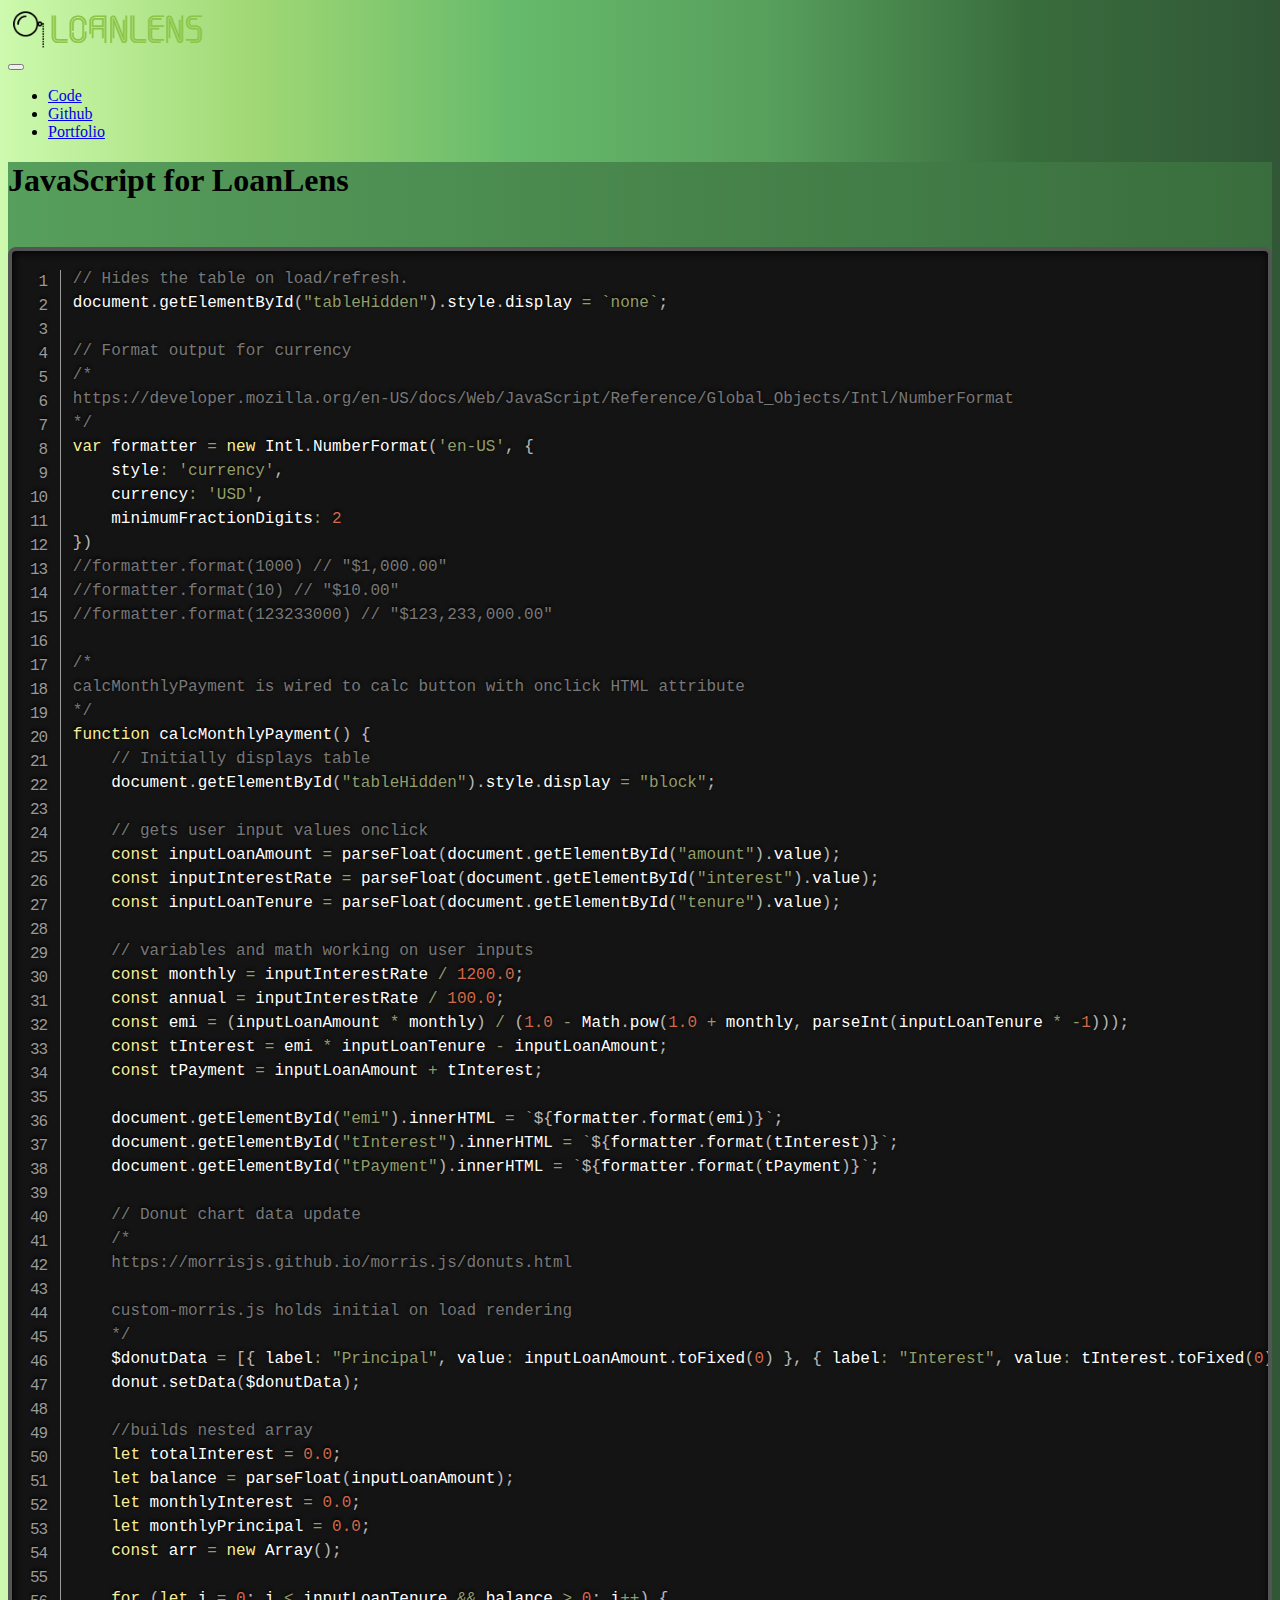
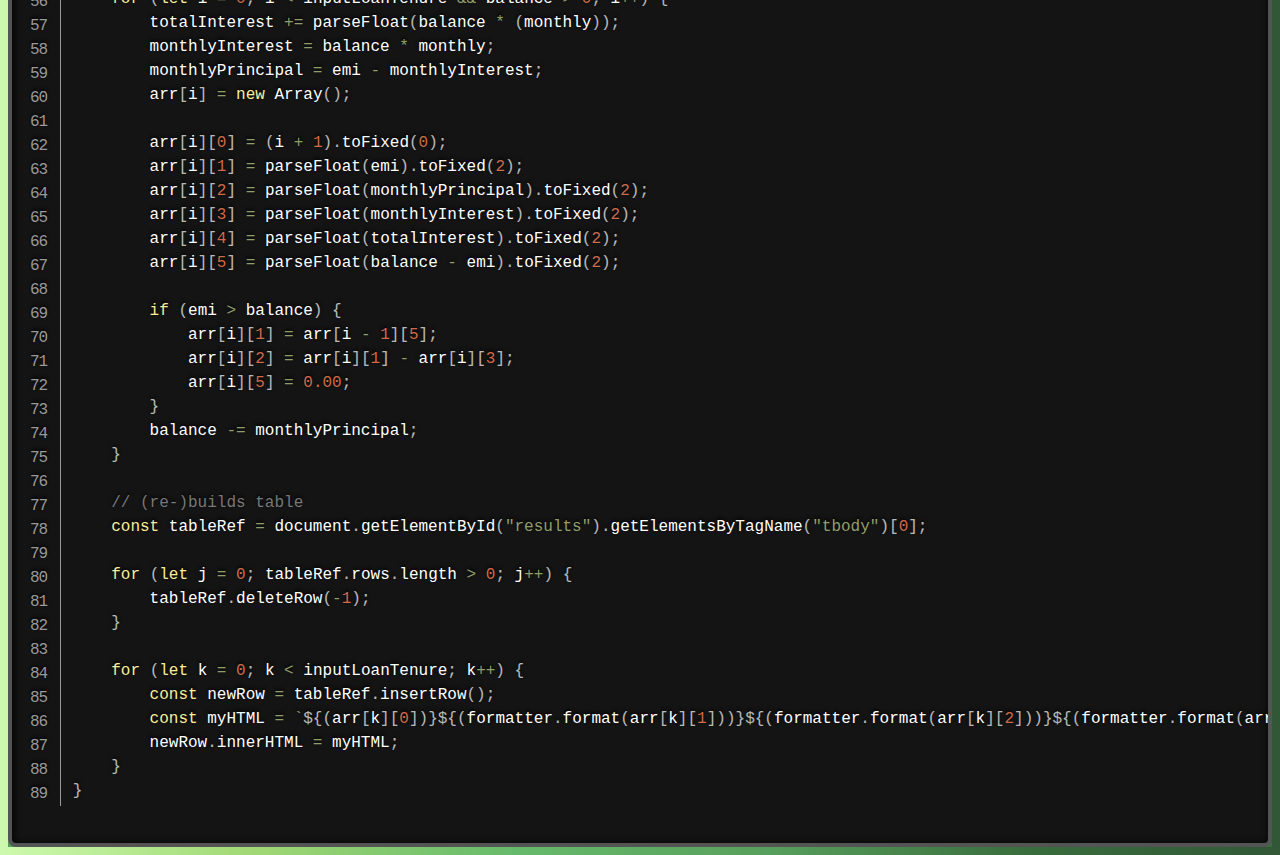
<file: codePage.html>
﻿<!DOCTYPE html>
<html lang="en">

<head>

    <meta charset="utf-8">
    <meta name="viewport" content="width=device-width, initial-scale=1, shrink-to-fit=no">
    <meta name="description" content="">
    <meta name="author" content="">

    <title>LoanLens Code</title>

    <!-- Bootstrap core CSS -->
    <link rel="stylesheet" href="https://stackpath.bootstrapcdn.com/bootstrap/4.5.0/css/bootstrap.min.css" integrity="sha384-9aIt2nRpC12Uk9gS9baDl411NQApFmC26EwAOH8WgZl5MYYxFfc+NcPb1dKGj7Sk" crossorigin="anonymous">

    <!--favicon-->
    <link rel="icon" href="Images/favicon.ico">
    <link rel="shortcut icon" type="image/x-icon" href="Images/icons8-monocle-50.png" />
    <link href="css/prism.css" rel="stylesheet" />

    <link href="css/custom.css" rel="stylesheet" />
</head>

<body class="background">

    <!-- Navigation -->
    <nav class="navbar navbar-expand-lg navbar-dark bg-dark fixed-top pb-2 mb-2">
        <div class="navbar-container container">
            <div class="navbar-brand">
                <a class="navbar-brand-logo" href="index.html">

                    <img src="Images/LoanLens-PixTeller.png" alt="" />
                </a>
            </div>
            <!--<a class="navbar-brand" href="/Index.html">LoanLens Code</a>-->
            <button class="navbar-toggler" type="button" data-toggle="collapse" data-target="#navbarResponsive" aria-controls="navbarResponsive" aria-expanded="false" aria-label="Toggle navigation">
                <span class="navbar-toggler-icon"></span>
            </button>
            <div class="collapse navbar-collapse" id="navbarResponsive">
                <ul class="navbar-nav ml-auto">
                    <li class="nav-item">
                        <a class="nav-link" href="codePage.html">Code</a>
                    </li>
                    <li class="nav-item">
                        <a class="nav-link" href="https://github.com/juliosegarra/LoanLens" target="_blank">Github</a>
                    </li>
                    <li class="nav-item">
                        <a class="nav-link" href="https://www.juliosegarra.com">Portfolio</a>
                    </li>
                </ul>
            </div>
        </div>
    </nav>

    <!-- Page Content -->
    <section class="mb-5 mt-5">
    <div class="container">
        <div class="row">
            <div class="col-lg-12 text-center">
                <h1 class="mt-5">JavaScript for LoanLens</h1>
                <br />

                <!--<ul>
                    <li class="nav-item">
                        <a class="btn-dark">JavaScript</a>
                    </li>
                    <li class="nav-item">
                        <a>HTML</a>
                    </li>
                </ul>-->



                <div class="col">
<pre>
<code class="language-js line-numbers">// Hides the table on load/refresh.
document.getElementById("tableHidden").style.display = `none`;

// Format output for currency
/* 
https://developer.mozilla.org/en-US/docs/Web/JavaScript/Reference/Global_Objects/Intl/NumberFormat
*/
var formatter = new Intl.NumberFormat('en-US', {
    style: 'currency',
    currency: 'USD',
    minimumFractionDigits: 2
})
//formatter.format(1000) // "$1,000.00"
//formatter.format(10) // "$10.00"
//formatter.format(123233000) // "$123,233,000.00"

/* 
calcMonthlyPayment is wired to calc button with onclick HTML attribute
*/
function calcMonthlyPayment() {
    // Initially displays table
    document.getElementById("tableHidden").style.display = "block";

    // gets user input values onclick
    const inputLoanAmount = parseFloat(document.getElementById("amount").value);
    const inputInterestRate = parseFloat(document.getElementById("interest").value);
    const inputLoanTenure = parseFloat(document.getElementById("tenure").value);

    // variables and math working on user inputs
    const monthly = inputInterestRate / 1200.0;
    const annual = inputInterestRate / 100.0;
    const emi = (inputLoanAmount * monthly) / (1.0 - Math.pow(1.0 + monthly, parseInt(inputLoanTenure * -1)));
    const tInterest = emi * inputLoanTenure - inputLoanAmount;
    const tPayment = inputLoanAmount + tInterest;

    document.getElementById("emi").innerHTML = `<h5>${formatter.format(emi)}</h5>`;
    document.getElementById("tInterest").innerHTML = `<h5>${formatter.format(tInterest)}</h5>`;
    document.getElementById("tPayment").innerHTML = `<h5>${formatter.format(tPayment)}</h5>`;

    // Donut chart data update
    /*
    https://morrisjs.github.io/morris.js/donuts.html

    custom-morris.js holds initial on load rendering
    */
    $donutData = [{ label: "Principal", value: inputLoanAmount.toFixed(0) }, { label: "Interest", value: tInterest.toFixed(0) }];
    donut.setData($donutData);

    //builds nested array
    let totalInterest = 0.0;
    let balance = parseFloat(inputLoanAmount);
    let monthlyInterest = 0.0;
    let monthlyPrincipal = 0.0;
    const arr = new Array();

    for (let i = 0; i < inputLoanTenure && balance > 0; i++) {
        totalInterest += parseFloat(balance * (monthly));
        monthlyInterest = balance * monthly;
        monthlyPrincipal = emi - monthlyInterest;
        arr[i] = new Array();

        arr[i][0] = (i + 1).toFixed(0);
        arr[i][1] = parseFloat(emi).toFixed(2);
        arr[i][2] = parseFloat(monthlyPrincipal).toFixed(2);
        arr[i][3] = parseFloat(monthlyInterest).toFixed(2);
        arr[i][4] = parseFloat(totalInterest).toFixed(2);
        arr[i][5] = parseFloat(balance - emi).toFixed(2);

        if (emi > balance) {
            arr[i][1] = arr[i - 1][5];
            arr[i][2] = arr[i][1] - arr[i][3];
            arr[i][5] = 0.00;
        }
        balance -= monthlyPrincipal;
    }

    // (re-)builds table
    const tableRef = document.getElementById("results").getElementsByTagName("tbody")[0];

    for (let j = 0; tableRef.rows.length > 0; j++) {
        tableRef.deleteRow(-1);
    }

    for (let k = 0; k < inputLoanTenure; k++) {
        const newRow = tableRef.insertRow();
        const myHTML = `<td>${(arr[k][0])}</td><td>${(formatter.format(arr[k][1]))}</td><td>${(formatter.format(arr[k][2]))}</td><td>${(formatter.format(arr[k][3]))}</td><td>${(formatter.format(arr[k][4]))}</td><td>${(formatter.format(arr[k][5]))}</td>`;
        newRow.innerHTML = myHTML;
    }
}   
</code>
</pre>
                </div>
            </div>
        </div>
    </div>
</section>
    <!-- Bootstrap core JavaScript -->
    <script src="//code.jquery.com/jquery-3.5.1.slim.min.js" integrity="sha384-DfXdz2htPH0lsSSs5nCTpuj/zy4C+OGpamoFVy38MVBnE+IbbVYUew+OrCXaRkfj" crossorigin="anonymous"></script>
    <script src="//cdn.jsdelivr.net/npm/popper.js@1.16.0/dist/umd/popper.min.js" integrity="sha384-Q6E9RHvbIyZFJoft+2mJbHaEWldlvI9IOYy5n3zV9zzTtmI3UksdQRVvoxMfooAo" crossorigin="anonymous"></script>
    <script src="//stackpath.bootstrapcdn.com/bootstrap/4.5.0/js/bootstrap.min.js" integrity="sha384-OgVRvuATP1z7JjHLkuOU7Xw704+h835Lr+6QL9UvYjZE3Ipu6Tp75j7Bh/kR0JKI" crossorigin="anonymous"></script>

    <script src="js/prism.js"></script>
</body>

</html>
</file>
<file: css/prism.css>
/* PrismJS 1.21.0
https://prismjs.com/download.html#themes=prism-twilight&languages=markup+css+clike+javascript&plugins=line-numbers */
/**
 * prism.js Twilight theme
 * Based (more or less) on the Twilight theme originally of Textmate fame.
 * @author Remy Bach
 */
code[class*="language-"],
pre[class*="language-"] {
	color: white;
	background: none;
	font-family: Consolas, Monaco, 'Andale Mono', 'Ubuntu Mono', monospace;
	font-size: 1em;
	text-align: left;
	text-shadow: 0 -.1em .2em black;
	white-space: pre;
	word-spacing: normal;
	word-break: normal;
	word-wrap: normal;
	line-height: 1.5;

	-moz-tab-size: 4;
	-o-tab-size: 4;
	tab-size: 4;

	-webkit-hyphens: none;
	-moz-hyphens: none;
	-ms-hyphens: none;
	hyphens: none;
}

pre[class*="language-"],
:not(pre) > code[class*="language-"] {
	background: hsl(0, 0%, 8%); /* #141414 */
}

/* Code blocks */
pre[class*="language-"] {
	border-radius: .5em;
	border: .3em solid hsl(0, 0%, 33%); /* #282A2B */
	box-shadow: 1px 1px .5em black inset;
	margin: .5em 0;
	overflow: auto;
	padding: 1em;
}

pre[class*="language-"]::-moz-selection {
	/* Firefox */
	background: hsl(200, 4%, 16%); /* #282A2B */
}

pre[class*="language-"]::selection {
	/* Safari */
	background: hsl(200, 4%, 16%); /* #282A2B */
}

/* Text Selection colour */
pre[class*="language-"]::-moz-selection, pre[class*="language-"] ::-moz-selection,
code[class*="language-"]::-moz-selection, code[class*="language-"] ::-moz-selection {
	text-shadow: none;
	background: hsla(0, 0%, 93%, 0.15); /* #EDEDED */
}

pre[class*="language-"]::selection, pre[class*="language-"] ::selection,
code[class*="language-"]::selection, code[class*="language-"] ::selection {
	text-shadow: none;
	background: hsla(0, 0%, 93%, 0.15); /* #EDEDED */
}

/* Inline code */
:not(pre) > code[class*="language-"] {
	border-radius: .3em;
	border: .13em solid hsl(0, 0%, 33%); /* #545454 */
	box-shadow: 1px 1px .3em -.1em black inset;
	padding: .15em .2em .05em;
	white-space: normal;
}

.token.comment,
.token.prolog,
.token.doctype,
.token.cdata {
	color: hsl(0, 0%, 47%); /* #777777 */
}

.token.punctuation {
	opacity: .7;
}

.token.namespace {
	opacity: .7;
}

.token.tag,
.token.boolean,
.token.number,
.token.deleted {
	color: hsl(14, 58%, 55%); /* #CF6A4C */
}

.token.keyword,
.token.property,
.token.selector,
.token.constant,
.token.symbol,
.token.builtin {
	color: hsl(53, 89%, 79%); /* #F9EE98 */
}

.token.attr-name,
.token.attr-value,
.token.string,
.token.char,
.token.operator,
.token.entity,
.token.url,
.language-css .token.string,
.style .token.string,
.token.variable,
.token.inserted {
	color: hsl(76, 21%, 52%); /* #8F9D6A */
}

.token.atrule {
	color: hsl(218, 22%, 55%); /* #7587A6 */
}

.token.regex,
.token.important {
	color: hsl(42, 75%, 65%); /* #E9C062 */
}

.token.important,
.token.bold {
	font-weight: bold;
}
.token.italic {
	font-style: italic;
}

.token.entity {
	cursor: help;
}

pre[data-line] {
	padding: 1em 0 1em 3em;
	position: relative;
}

/* Markup */
.language-markup .token.tag,
.language-markup .token.attr-name,
.language-markup .token.punctuation {
	color: hsl(33, 33%, 52%); /* #AC885B */
}

/* Make the tokens sit above the line highlight so the colours don't look faded. */
.token {
	position: relative;
	z-index: 1;
}

.line-highlight {
	background: hsla(0, 0%, 33%, 0.25); /* #545454 */
	background: linear-gradient(to right, hsla(0, 0%, 33%, .1) 70%, hsla(0, 0%, 33%, 0)); /* #545454 */
	border-bottom: 1px dashed hsl(0, 0%, 33%); /* #545454 */
	border-top: 1px dashed hsl(0, 0%, 33%); /* #545454 */
	left: 0;
	line-height: inherit;
	margin-top: 0.75em; /* Same as .prism’s padding-top */
	padding: inherit 0;
	pointer-events: none;
	position: absolute;
	right: 0;
	white-space: pre;
	z-index: 0;
}

.line-highlight:before,
.line-highlight[data-end]:after {
	background-color: hsl(215, 15%, 59%); /* #8794A6 */
	border-radius: 999px;
	box-shadow: 0 1px white;
	color: hsl(24, 20%, 95%); /* #F5F2F0 */
	content: attr(data-start);
	font: bold 65%/1.5 sans-serif;
	left: .6em;
	min-width: 1em;
	padding: 0 .5em;
	position: absolute;
	text-align: center;
	text-shadow: none;
	top: .4em;
	vertical-align: .3em;
}

.line-highlight[data-end]:after {
	bottom: .4em;
	content: attr(data-end);
	top: auto;
}

pre[class*="language-"].line-numbers {
	position: relative;
	padding-left: 3.8em;
	counter-reset: linenumber;
}

pre[class*="language-"].line-numbers > code {
	position: relative;
	white-space: inherit;
}

.line-numbers .line-numbers-rows {
	position: absolute;
	pointer-events: none;
	top: 0;
	font-size: 100%;
	left: -3.8em;
	width: 3em; /* works for line-numbers below 1000 lines */
	letter-spacing: -1px;
	border-right: 1px solid #999;

	-webkit-user-select: none;
	-moz-user-select: none;
	-ms-user-select: none;
	user-select: none;

}

	.line-numbers-rows > span {
		display: block;
		counter-increment: linenumber;
	}

		.line-numbers-rows > span:before {
			content: counter(linenumber);
			color: #999;
			display: block;
			padding-right: 0.8em;
			text-align: right;
		}
</file>
<file: css/custom.css>
﻿section {
  background-image: linear-gradient(to right, #579f5c, #396d3d);
}
.background {
  background-image: linear-gradient(
    to right,
    #cdfaae,
    #a0d874,
    #66ba6b,
    #579f5c,
    #396d3d,
    #315736
  );
}
p.section-para {
  color: white;
}

p {
  color: black;
}

.my-custom-scrollbar {
  position: relative;
  height: 320px;
  overflow: auto;
}

.table-wrapper-scroll-y {
  display: block;
}

#calc {
  display: block;
  width: 100%;
  padding: 8px;
}
.th {
  background-color: white;
  border: thin;
}
.table {
  background-color: white;
}
</file>
